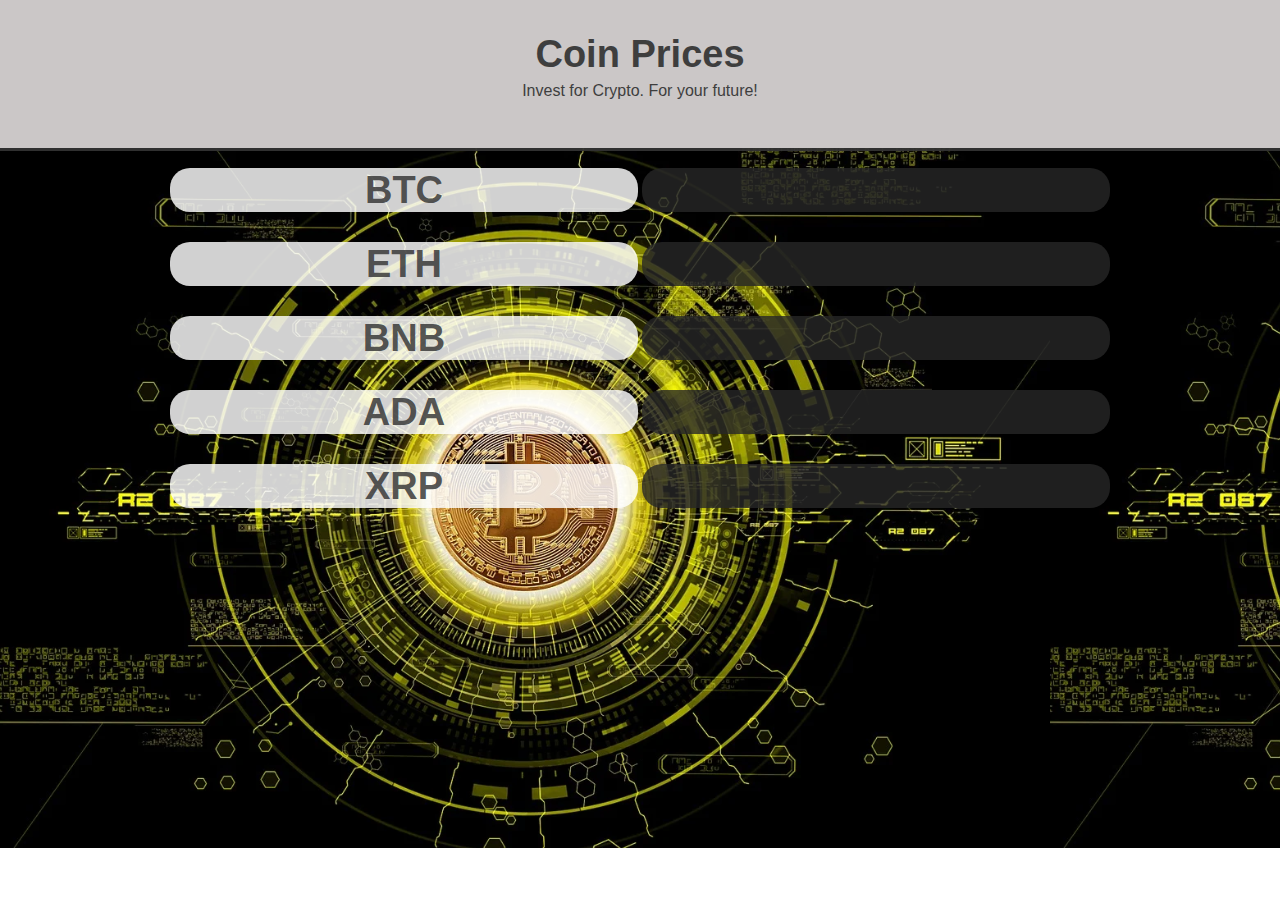
<file: index.html>
<!DOCTYPE html>
<html data-wf-page="621946bd82b12a3256ed29c8" data-wf-site="621946bd82b12a7c00ed29c7">
<head>
  <meta charset="utf-8">
  <title>Crypto Currency</title>
  <meta content="width=device-width, initial-scale=1" name="viewport">
  <meta content="Webflow" name="generator">
  <link href="css/normalize.css" rel="stylesheet" type="text/css">
  <link href="css/webflow.css" rel="stylesheet" type="text/css">
  <link href="css/crypto-prices.webflow.css" rel="stylesheet" type="text/css">
  <!-- [if lt IE 9]><script src="https://cdnjs.cloudflare.com/ajax/libs/html5shiv/3.7.3/html5shiv.min.js" type="text/javascript"></script><![endif] -->
  <script type="text/javascript">!function(o,c){var n=c.documentElement,t=" w-mod-";n.className+=t+"js",("ontouchstart"in o||o.DocumentTouch&&c instanceof DocumentTouch)&&(n.className+=t+"touch")}(window,document);</script>
  <link href="" rel="shortcut icon" type="image/x-icon">
  <!-- <link href="images/webclip.png" rel="apple-touch-icon"> -->
</head>
<body>
  <div class="section-2 wf-section">
    <div>
      <h1 class="heading">Coin Prices</h1>
    </div>
    <p class="paragraph">Invest for Crypto. For your future!</p>
  </div>
  <div class="section wf-section">
    <div class="w-container">
      <div>
        <div class="w-layout-grid grid">
          <div id=""></div>
          <div id=""></div>
          <h1 id="" class="heading-2">BTC</h1>
          <h1 id="btc" class="heading-3"></h1>
          <h1 id="" class="heading-2">ETH</h1>
          <h1 id="eth" class="heading-3"></h1>
          <h1 id="" class="heading-2">BNB</h1>
          <h1 id="bnb" class="heading-3"></h1>
          <h1 id="" class="heading-2">ADA</h1>
          <h1 id="ada" class="heading-3"></h1>
          <h1 id="" class="heading-2">XRP</h1>
          <h1 id="xrp" class="heading-3"></h1>
        </div>
      </div>
    </div>
  </div>

  <script>
    // Data from the CoinLayer API: https://coinlayer.com/
    const api_url = 'http://api.coinlayer.com/api/live?access_key=84fff761349363b49b779451dfbec77c';
    
    //fetching price of 5 cryptocurrencies
    async function getPrice(){
        const response = await fetch(api_url);
        const data = await response.json();
        const btc = data.rates.BTC
        const eth = data.rates.ETH
        const bnb = data.rates.BNB
        const ada = data.rates.ADA
        const xrp = data.rates.XRP

        document.getElementById('btc').textContent = Math.round(btc);
        document.getElementById('eth').textContent = Math.round(eth);
        document.getElementById('bnb').textContent = Math.round(bnb);
        document.getElementById('ada').textContent = ada.toFixed(3);
        document.getElementById('xrp').textContent = xrp.toFixed(3);


    }

    getPrice();

    </script>

  <script src="https://d3e54v103j8qbb.cloudfront.net/js/jquery-3.5.1.min.dc5e7f18c8.js?site=621946bd82b12a7c00ed29c7" type="text/javascript" integrity="sha256-9/aliU8dGd2tb6OSsuzixeV4y/faTqgFtohetphbbj0=" crossorigin="anonymous"></script>
  <script src="js/webflow.js" type="text/javascript"></script>
  <!-- [if lte IE 9]><script src="https://cdnjs.cloudflare.com/ajax/libs/placeholders/3.0.2/placeholders.min.js"></script><![endif] -->
</body>
</html>
</file>
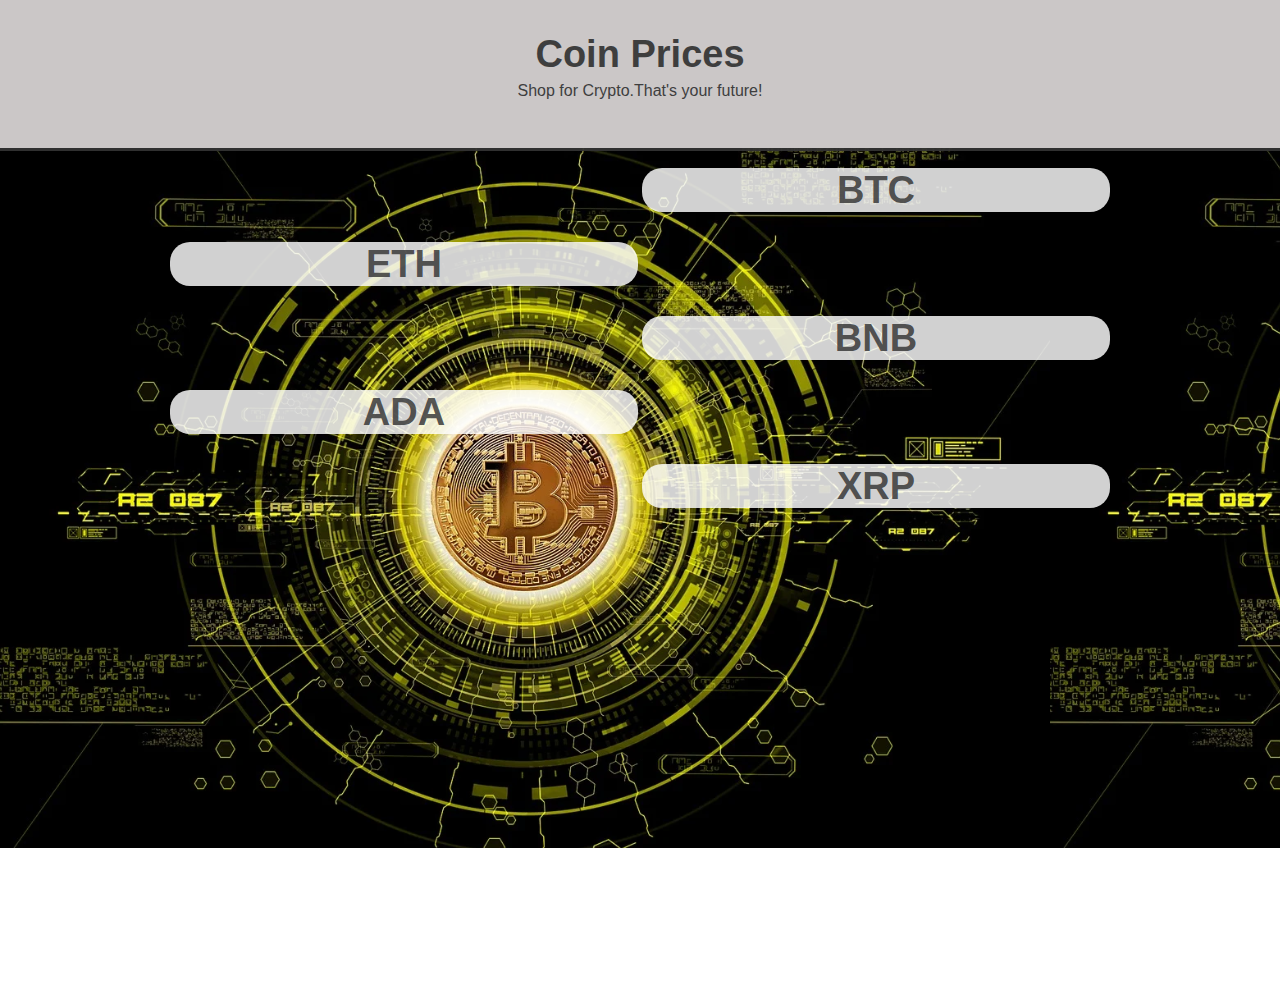
<file: main.html>
<!DOCTYPE html>
<html lang="en">
<head>
    <meta charset="UTF-8">
    <meta http-equiv="X-UA-Compatible" content="IE=edge">
    <meta name="viewport" content="width=device-width, initial-scale=1.0">
    <link href="css/normalize.css" rel="stylesheet" type="text/css">
    <link href="css/webflow.css" rel="stylesheet" type="text/css">
    <link href="css/crypto-prices.webflow.css" rel="stylesheet" type="text/css">
    <title>Crypto: Heck yeah.</title>
</head>
<body>
<!-- webflow-generated website html (+css +js) -->
<div class="section-2 wf-section">
    <div>
      <h1 class="heading">Coin Prices</h1>
    </div>
    <p class="paragraph">Shop for Crypto.That's your future!</p>
  </div>
  <div class="section wf-section">
    <div class="w-container">
      <div>
        <div class="w-layout-grid grid">
          <div id=""></div>
          <div id=""></div>
          <div id=""></div>
          <h1 id="" class="heading-2">BTC</h1>
          <div id="btc"></div>
          <div id=""></div>
          <h1 id="" class="heading-2">ETH</h1>
          <div id="eth"></div>
          <div id=""></div>
          <h1 id="" class="heading-2">BNB</h1>
          <div id="bnb"></div>
          <div id=""></div>
          <h1 id="" class="heading-2">ADA</h1>
          <div id="ada"></div>
          <div id=""></div>
          <h1 id="" class="heading-2">XRP</h1>
          <div id="xrp"></div>
          <div id=""></div>
        </div>
      </div>
    </div>
  </div>
  <script src="https://d3e54v103j8qbb.cloudfront.net/js/jquery-3.5.1.min.dc5e7f18c8.js?site=621946bd82b12a7c00ed29c7" type="text/javascript" integrity="sha256-9/aliU8dGd2tb6OSsuzixeV4y/faTqgFtohetphbbj0=" crossorigin="anonymous"></script>
  <script src="js/webflow.js" type="text/javascript"></script>
    <div>
        <canvas id="myChart"></canvas>
    </div>

    <script>

    // Data from the CoinLayer API: https://coinlayer.com/
    const api_url = 'http://api.coinlayer.com/api/live?access_key=64852950bd632c07595292a186236965';
    
    //fetching price of 5 cryptocurrencies
    async function getPrice(){
        const response = await fetch(api_url);
        const data = await response.json();
        const btc = data.rates.BTC
        const eth = data.rates.ETH
        const bnb = data.rates.BNB
        const ada = data.rates.ADA
        const xrp = data.rates.XRP

        document.getElementById('btc').textContent = btc;
        document.getElementById('eth').textContent = eth;
        document.getElementById('bnb').textContent = bnb;
        document.getElementById('ada').textContent = ada;
        document.getElementById('xrp').textContent = xrp;
    }

    getPrice();

    </script>
    <script src="js/webflow.js" type="text/javascript"></script>
    <script src="https://d3e54v103j8qbb.cloudfront.net/js/jquery-3.5.1.min.dc5e7f18c8.js?site=621946bd82b12a7c00ed29c7" type="text/javascript" integrity="sha256-9/aliU8dGd2tb6OSsuzixeV4y/faTqgFtohetphbbj0=" crossorigin="anonymous"></script>
</body>
</file>
<file: css/webflow.css>
@font-face {
  font-family: 'webflow-icons';
  src: url("[data-uri]") format('truetype');
  font-weight: normal;
  font-style: normal;
}
[class^="w-icon-"],
[class*=" w-icon-"] {
  /* use !important to prevent issues with browser extensions that change fonts */
  font-family: 'webflow-icons' !important;
  speak: none;
  font-style: normal;
  font-weight: normal;
  font-variant: normal;
  text-transform: none;
  line-height: 1;
  /* Better Font Rendering =========== */
  -webkit-font-smoothing: antialiased;
  -moz-osx-font-smoothing: grayscale;
}
.w-icon-slider-right:before {
  content: "\e600";
}
.w-icon-slider-left:before {
  content: "\e601";
}
.w-icon-nav-menu:before {
  content: "\e602";
}
.w-icon-arrow-down:before,
.w-icon-dropdown-toggle:before {
  content: "\e603";
}
.w-icon-file-upload-remove:before {
  content: "\e900";
}
.w-icon-file-upload-icon:before {
  content: "\e903";
}
* {
  -webkit-box-sizing: border-box;
  -moz-box-sizing: border-box;
  box-sizing: border-box;
}
html {
  height: 100%;
}
body {
  margin: 0;
  min-height: 100%;
  background-color: #fff;
  font-family: Arial, sans-serif;
  font-size: 14px;
  line-height: 20px;
  color: #333;
}
img {
  max-width: 100%;
  vertical-align: middle;
  display: inline-block;
}
html.w-mod-touch * {
  background-attachment: scroll !important;
}
.w-block {
  display: block;
}
.w-inline-block {
  max-width: 100%;
  display: inline-block;
}
.w-clearfix:before,
.w-clearfix:after {
  content: " ";
  display: table;
  grid-column-start: 1;
  grid-row-start: 1;
  grid-column-end: 2;
  grid-row-end: 2;
}
.w-clearfix:after {
  clear: both;
}
.w-hidden {
  display: none;
}
.w-button {
  display: inline-block;
  padding: 9px 15px;
  background-color: #3898EC;
  color: white;
  border: 0;
  line-height: inherit;
  text-decoration: none;
  cursor: pointer;
  border-radius: 0;
}
input.w-button {
  -webkit-appearance: button;
}
html[data-w-dynpage] [data-w-cloak] {
  color: transparent !important;
}
.w-webflow-badge,
.w-webflow-badge * {
  position: static;
  left: auto;
  top: auto;
  right: auto;
  bottom: auto;
  z-index: auto;
  display: block;
  visibility: visible;
  overflow: visible;
  overflow-x: visible;
  overflow-y: visible;
  box-sizing: border-box;
  width: auto;
  height: auto;
  max-height: none;
  max-width: none;
  min-height: 0;
  min-width: 0;
  margin: 0;
  padding: 0;
  float: none;
  clear: none;
  border: 0 none transparent;
  border-radius: 0;
  background: none;
  background-image: none;
  background-position: 0% 0%;
  background-size: auto auto;
  background-repeat: repeat;
  background-origin: padding-box;
  background-clip: border-box;
  background-attachment: scroll;
  background-color: transparent;
  box-shadow: none;
  opacity: 1.0;
  transform: none;
  transition: none;
  direction: ltr;
  font-family: inherit;
  font-weight: inherit;
  color: inherit;
  font-size: inherit;
  line-height: inherit;
  font-style: inherit;
  font-variant: inherit;
  text-align: inherit;
  letter-spacing: inherit;
  text-decoration: inherit;
  text-indent: 0;
  text-transform: inherit;
  list-style-type: disc;
  text-shadow: none;
  font-smoothing: auto;
  vertical-align: baseline;
  cursor: inherit;
  white-space: inherit;
  word-break: normal;
  word-spacing: normal;
  word-wrap: normal;
}
.w-webflow-badge {
  position: fixed !important;
  display: inline-block !important;
  visibility: visible !important;
  opacity: 1 !important;
  z-index: 2147483647 !important;
  top: auto !important;
  right: 12px !important;
  bottom: 12px !important;
  left: auto !important;
  color: #AAADB0 !important;
  background-color: #fff !important;
  border-radius: 3px !important;
  padding: 6px 8px 6px 6px !important;
  font-size: 12px !important;
  opacity: 1.0 !important;
  line-height: 14px !important;
  text-decoration: none !important;
  transform: none !important;
  margin: 0 !important;
  width: auto !important;
  height: auto !important;
  overflow: visible !important;
  white-space: nowrap;
  box-shadow: 0 0 0 1px rgba(0, 0, 0, 0.1), 0px 1px 3px rgba(0, 0, 0, 0.1);
  cursor: pointer;
}
.w-webflow-badge > img {
  display: inline-block !important;
  visibility: visible !important;
  opacity: 1 !important;
  vertical-align: middle !important;
}
h1,
h2,
h3,
h4,
h5,
h6 {
  font-weight: bold;
  margin-bottom: 10px;
}
h1 {
  font-size: 38px;
  line-height: 44px;
  margin-top: 20px;
}
h2 {
  font-size: 32px;
  line-height: 36px;
  margin-top: 20px;
}
h3 {
  font-size: 24px;
  line-height: 30px;
  margin-top: 20px;
}
h4 {
  font-size: 18px;
  line-height: 24px;
  margin-top: 10px;
}
h5 {
  font-size: 14px;
  line-height: 20px;
  margin-top: 10px;
}
h6 {
  font-size: 12px;
  line-height: 18px;
  margin-top: 10px;
}
p {
  margin-top: 0;
  margin-bottom: 10px;
}
blockquote {
  margin: 0 0 10px 0;
  padding: 10px 20px;
  border-left: 5px solid #E2E2E2;
  font-size: 18px;
  line-height: 22px;
}
figure {
  margin: 0;
  margin-bottom: 10px;
}
figcaption {
  margin-top: 5px;
  text-align: center;
}
ul,
ol {
  margin-top: 0px;
  margin-bottom: 10px;
  padding-left: 40px;
}
.w-list-unstyled {
  padding-left: 0;
  list-style: none;
}
.w-embed:before,
.w-embed:after {
  content: " ";
  display: table;
  grid-column-start: 1;
  grid-row-start: 1;
  grid-column-end: 2;
  grid-row-end: 2;
}
.w-embed:after {
  clear: both;
}
.w-video {
  width: 100%;
  position: relative;
  padding: 0;
}
.w-video iframe,
.w-video object,
.w-video embed {
  position: absolute;
  top: 0;
  left: 0;
  width: 100%;
  height: 100%;
  border: none;
}
fieldset {
  padding: 0;
  margin: 0;
  border: 0;
}
button,
html input[type='button'],
input[type='reset'] {
  border: 0;
  cursor: pointer;
  -webkit-appearance: button;
}
.w-form {
  margin: 0 0 15px;
}
.w-form-done {
  display: none;
  padding: 20px;
  text-align: center;
  background-color: #dddddd;
}
.w-form-fail {
  display: none;
  margin-top: 10px;
  padding: 10px;
  background-color: #ffdede;
}
label {
  display: block;
  margin-bottom: 5px;
  font-weight: bold;
}
.w-input,
.w-select {
  display: block;
  width: 100%;
  height: 38px;
  padding: 8px 12px;
  margin-bottom: 10px;
  font-size: 14px;
  line-height: 1.428571429;
  color: #333333;
  vertical-align: middle;
  background-color: #ffffff;
  border: 1px solid #cccccc;
}
.w-input:-moz-placeholder,
.w-select:-moz-placeholder {
  color: #999;
}
.w-input::-moz-placeholder,
.w-select::-moz-placeholder {
  color: #999;
  opacity: 1;
}
.w-input:-ms-input-placeholder,
.w-select:-ms-input-placeholder {
  color: #999;
}
.w-input::-webkit-input-placeholder,
.w-select::-webkit-input-placeholder {
  color: #999;
}
.w-input:focus,
.w-select:focus {
  border-color: #3898EC;
  outline: 0;
}
.w-input[disabled],
.w-select[disabled],
.w-input[readonly],
.w-select[readonly],
fieldset[disabled] .w-input,
fieldset[disabled] .w-select {
  cursor: not-allowed;
  background-color: #eeeeee;
}
textarea.w-input,
textarea.w-select {
  height: auto;
}
.w-select {
  background-color: #f3f3f3;
}
.w-select[multiple] {
  height: auto;
}
.w-form-label {
  display: inline-block;
  cursor: pointer;
  font-weight: normal;
  margin-bottom: 0px;
}
.w-radio {
  display: block;
  margin-bottom: 5px;
  padding-left: 20px;
}
.w-radio:before,
.w-radio:after {
  content: " ";
  display: table;
  grid-column-start: 1;
  grid-row-start: 1;
  grid-column-end: 2;
  grid-row-end: 2;
}
.w-radio:after {
  clear: both;
}
.w-radio-input {
  margin: 4px 0 0;
  margin-top: 1px \9;
  line-height: normal;
  float: left;
  margin-left: -20px;
}
.w-radio-input {
  margin-top: 3px;
}
.w-file-upload {
  display: block;
  margin-bottom: 10px;
}
.w-file-upload-input {
  width: 0.1px;
  height: 0.1px;
  opacity: 0;
  overflow: hidden;
  position: absolute;
  z-index: -100;
}
.w-file-upload-default,
.w-file-upload-uploading,
.w-file-upload-success {
  display: inline-block;
  color: #333333;
}
.w-file-upload-error {
  display: block;
  margin-top: 10px;
}
.w-file-upload-default.w-hidden,
.w-file-upload-uploading.w-hidden,
.w-file-upload-error.w-hidden,
.w-file-upload-success.w-hidden {
  display: none;
}
.w-file-upload-uploading-btn {
  display: flex;
  font-size: 14px;
  font-weight: normal;
  cursor: pointer;
  margin: 0;
  padding: 8px 12px;
  border: 1px solid #cccccc;
  background-color: #fafafa;
}
.w-file-upload-file {
  display: flex;
  flex-grow: 1;
  justify-content: space-between;
  margin: 0;
  padding: 8px 9px 8px 11px;
  border: 1px solid #cccccc;
  background-color: #fafafa;
}
.w-file-upload-file-name {
  font-size: 14px;
  font-weight: normal;
  display: block;
}
.w-file-remove-link {
  margin-top: 3px;
  margin-left: 10px;
  width: auto;
  height: auto;
  padding: 3px;
  display: block;
  cursor: pointer;
}
.w-icon-file-upload-remove {
  margin: auto;
  font-size: 10px;
}
.w-file-upload-error-msg {
  display: inline-block;
  color: #ea384c;
  padding: 2px 0;
}
.w-file-upload-info {
  display: inline-block;
  line-height: 38px;
  padding: 0 12px;
}
.w-file-upload-label {
  display: inline-block;
  font-size: 14px;
  font-weight: normal;
  cursor: pointer;
  margin: 0;
  padding: 8px 12px;
  border: 1px solid #cccccc;
  background-color: #fafafa;
}
.w-icon-file-upload-icon,
.w-icon-file-upload-uploading {
  display: inline-block;
  margin-right: 8px;
  width: 20px;
}
.w-icon-file-upload-uploading {
  height: 20px;
}
.w-container {
  margin-left: auto;
  margin-right: auto;
  max-width: 940px;
}
.w-container:before,
.w-container:after {
  content: " ";
  display: table;
  grid-column-start: 1;
  grid-row-start: 1;
  grid-column-end: 2;
  grid-row-end: 2;
}
.w-container:after {
  clear: both;
}
.w-container .w-row {
  margin-left: -10px;
  margin-right: -10px;
}
.w-row:before,
.w-row:after {
  content: " ";
  display: table;
  grid-column-start: 1;
  grid-row-start: 1;
  grid-column-end: 2;
  grid-row-end: 2;
}
.w-row:after {
  clear: both;
}
.w-row .w-row {
  margin-left: 0;
  margin-right: 0;
}
.w-col {
  position: relative;
  float: left;
  width: 100%;
  min-height: 1px;
  padding-left: 10px;
  padding-right: 10px;
}
.w-col .w-col {
  padding-left: 0;
  padding-right: 0;
}
.w-col-1 {
  width: 8.33333333%;
}
.w-col-2 {
  width: 16.66666667%;
}
.w-col-3 {
  width: 25%;
}
.w-col-4 {
  width: 33.33333333%;
}
.w-col-5 {
  width: 41.66666667%;
}
.w-col-6 {
  width: 50%;
}
.w-col-7 {
  width: 58.33333333%;
}
.w-col-8 {
  width: 66.66666667%;
}
.w-col-9 {
  width: 75%;
}
.w-col-10 {
  width: 83.33333333%;
}
.w-col-11 {
  width: 91.66666667%;
}
.w-col-12 {
  width: 100%;
}
.w-hidden-main {
  display: none !important;
}
@media screen and (max-width: 991px) {
  .w-container {
    max-width: 728px;
  }
  .w-hidden-main {
    display: inherit !important;
  }
  .w-hidden-medium {
    display: none !important;
  }
  .w-col-medium-1 {
    width: 8.33333333%;
  }
  .w-col-medium-2 {
    width: 16.66666667%;
  }
  .w-col-medium-3 {
    width: 25%;
  }
  .w-col-medium-4 {
    width: 33.33333333%;
  }
  .w-col-medium-5 {
    width: 41.66666667%;
  }
  .w-col-medium-6 {
    width: 50%;
  }
  .w-col-medium-7 {
    width: 58.33333333%;
  }
  .w-col-medium-8 {
    width: 66.66666667%;
  }
  .w-col-medium-9 {
    width: 75%;
  }
  .w-col-medium-10 {
    width: 83.33333333%;
  }
  .w-col-medium-11 {
    width: 91.66666667%;
  }
  .w-col-medium-12 {
    width: 100%;
  }
  .w-col-stack {
    width: 100%;
    left: auto;
    right: auto;
  }
}
@media screen and (max-width: 767px) {
  .w-hidden-main {
    display: inherit !important;
  }
  .w-hidden-medium {
    display: inherit !important;
  }
  .w-hidden-small {
    display: none !important;
  }
  .w-row,
  .w-container .w-row {
    margin-left: 0;
    margin-right: 0;
  }
  .w-col {
    width: 100%;
    left: auto;
    right: auto;
  }
  .w-col-small-1 {
    width: 8.33333333%;
  }
  .w-col-small-2 {
    width: 16.66666667%;
  }
  .w-col-small-3 {
    width: 25%;
  }
  .w-col-small-4 {
    width: 33.33333333%;
  }
  .w-col-small-5 {
    width: 41.66666667%;
  }
  .w-col-small-6 {
    width: 50%;
  }
  .w-col-small-7 {
    width: 58.33333333%;
  }
  .w-col-small-8 {
    width: 66.66666667%;
  }
  .w-col-small-9 {
    width: 75%;
  }
  .w-col-small-10 {
    width: 83.33333333%;
  }
  .w-col-small-11 {
    width: 91.66666667%;
  }
  .w-col-small-12 {
    width: 100%;
  }
}
@media screen and (max-width: 479px) {
  .w-container {
    max-width: none;
  }
  .w-hidden-main {
    display: inherit !important;
  }
  .w-hidden-medium {
    display: inherit !important;
  }
  .w-hidden-small {
    display: inherit !important;
  }
  .w-hidden-tiny {
    display: none !important;
  }
  .w-col {
    width: 100%;
  }
  .w-col-tiny-1 {
    width: 8.33333333%;
  }
  .w-col-tiny-2 {
    width: 16.66666667%;
  }
  .w-col-tiny-3 {
    width: 25%;
  }
  .w-col-tiny-4 {
    width: 33.33333333%;
  }
  .w-col-tiny-5 {
    width: 41.66666667%;
  }
  .w-col-tiny-6 {
    width: 50%;
  }
  .w-col-tiny-7 {
    width: 58.33333333%;
  }
  .w-col-tiny-8 {
    width: 66.66666667%;
  }
  .w-col-tiny-9 {
    width: 75%;
  }
  .w-col-tiny-10 {
    width: 83.33333333%;
  }
  .w-col-tiny-11 {
    width: 91.66666667%;
  }
  .w-col-tiny-12 {
    width: 100%;
  }
}
.w-widget {
  position: relative;
}
.w-widget-map {
  width: 100%;
  height: 400px;
}
.w-widget-map label {
  width: auto;
  display: inline;
}
.w-widget-map img {
  max-width: inherit;
}
.w-widget-map .gm-style-iw {
  text-align: center;
}
.w-widget-map .gm-style-iw > button {
  display: none !important;
}
.w-widget-twitter {
  overflow: hidden;
}
.w-widget-twitter-count-shim {
  display: inline-block;
  vertical-align: top;
  position: relative;
  width: 28px;
  height: 20px;
  text-align: center;
  background: white;
  border: #758696 solid 1px;
  border-radius: 3px;
}
.w-widget-twitter-count-shim * {
  pointer-events: none;
  -webkit-user-select: none;
  -moz-user-select: none;
  -ms-user-select: none;
  user-select: none;
}
.w-widget-twitter-count-shim .w-widget-twitter-count-inner {
  position: relative;
  font-size: 15px;
  line-height: 12px;
  text-align: center;
  color: #999;
  font-family: serif;
}
.w-widget-twitter-count-shim .w-widget-twitter-count-clear {
  position: relative;
  display: block;
}
.w-widget-twitter-count-shim.w--large {
  width: 36px;
  height: 28px;
}
.w-widget-twitter-count-shim.w--large .w-widget-twitter-count-inner {
  font-size: 18px;
  line-height: 18px;
}
.w-widget-twitter-count-shim:not(.w--vertical) {
  margin-left: 5px;
  margin-right: 8px;
}
.w-widget-twitter-count-shim:not(.w--vertical).w--large {
  margin-left: 6px;
}
.w-widget-twitter-count-shim:not(.w--vertical):before,
.w-widget-twitter-count-shim:not(.w--vertical):after {
  top: 50%;
  left: 0;
  border: solid transparent;
  content: " ";
  height: 0;
  width: 0;
  position: absolute;
  pointer-events: none;
}
.w-widget-twitter-count-shim:not(.w--vertical):before {
  border-color: rgba(117, 134, 150, 0);
  border-right-color: #5d6c7b;
  border-width: 4px;
  margin-left: -9px;
  margin-top: -4px;
}
.w-widget-twitter-count-shim:not(.w--vertical).w--large:before {
  border-width: 5px;
  margin-left: -10px;
  margin-top: -5px;
}
.w-widget-twitter-count-shim:not(.w--vertical):after {
  border-color: rgba(255, 255, 255, 0);
  border-right-color: white;
  border-width: 4px;
  margin-left: -8px;
  margin-top: -4px;
}
.w-widget-twitter-count-shim:not(.w--vertical).w--large:after {
  border-width: 5px;
  margin-left: -9px;
  margin-top: -5px;
}
.w-widget-twitter-count-shim.w--vertical {
  width: 61px;
  height: 33px;
  margin-bottom: 8px;
}
.w-widget-twitter-count-shim.w--vertical:before,
.w-widget-twitter-count-shim.w--vertical:after {
  top: 100%;
  left: 50%;
  border: solid transparent;
  content: " ";
  height: 0;
  width: 0;
  position: absolute;
  pointer-events: none;
}
.w-widget-twitter-count-shim.w--vertical:before {
  border-color: rgba(117, 134, 150, 0);
  border-top-color: #5d6c7b;
  border-width: 5px;
  margin-left: -5px;
}
.w-widget-twitter-count-shim.w--vertical:after {
  border-color: rgba(255, 255, 255, 0);
  border-top-color: white;
  border-width: 4px;
  margin-left: -4px;
}
.w-widget-twitter-count-shim.w--vertical .w-widget-twitter-count-inner {
  font-size: 18px;
  line-height: 22px;
}
.w-widget-twitter-count-shim.w--vertical.w--large {
  width: 76px;
}
.w-background-video {
  position: relative;
  overflow: hidden;
  height: 500px;
  color: white;
}
.w-background-video > video {
  background-size: cover;
  background-position: 50% 50%;
  position: absolute;
  margin: auto;
  width: 100%;
  height: 100%;
  right: -100%;
  bottom: -100%;
  top: -100%;
  left: -100%;
  object-fit: cover;
  z-index: -100;
}
.w-background-video > video::-webkit-media-controls-start-playback-button {
  display: none !important;
  -webkit-appearance: none;
}
.w-slider {
  position: relative;
  height: 300px;
  text-align: center;
  background: #dddddd;
  clear: both;
  -webkit-tap-highlight-color: rgba(0, 0, 0, 0);
  tap-highlight-color: rgba(0, 0, 0, 0);
}
.w-slider-mask {
  position: relative;
  display: block;
  overflow: hidden;
  z-index: 1;
  left: 0;
  right: 0;
  height: 100%;
  white-space: nowrap;
}
.w-slide {
  position: relative;
  display: inline-block;
  vertical-align: top;
  width: 100%;
  height: 100%;
  white-space: normal;
  text-align: left;
}
.w-slider-nav {
  position: absolute;
  z-index: 2;
  top: auto;
  right: 0;
  bottom: 0;
  left: 0;
  margin: auto;
  padding-top: 10px;
  height: 40px;
  text-align: center;
  -webkit-tap-highlight-color: rgba(0, 0, 0, 0);
  tap-highlight-color: rgba(0, 0, 0, 0);
}
.w-slider-nav.w-round > div {
  border-radius: 100%;
}
.w-slider-nav.w-num > div {
  width: auto;
  height: auto;
  padding: 0.2em 0.5em;
  font-size: inherit;
  line-height: inherit;
}
.w-slider-nav.w-shadow > div {
  box-shadow: 0 0 3px rgba(51, 51, 51, 0.4);
}
.w-slider-nav-invert {
  color: #fff;
}
.w-slider-nav-invert > div {
  background-color: rgba(34, 34, 34, 0.4);
}
.w-slider-nav-invert > div.w-active {
  background-color: #222;
}
.w-slider-dot {
  position: relative;
  display: inline-block;
  width: 1em;
  height: 1em;
  background-color: rgba(255, 255, 255, 0.4);
  cursor: pointer;
  margin: 0 3px 0.5em;
  transition: background-color 100ms, color 100ms;
}
.w-slider-dot.w-active {
  background-color: #fff;
}
.w-slider-dot:focus {
  outline: none;
  box-shadow: 0px 0px 0px 2px #fff;
}
.w-slider-dot:focus.w-active {
  box-shadow: none;
}
.w-slider-arrow-left,
.w-slider-arrow-right {
  position: absolute;
  width: 80px;
  top: 0;
  right: 0;
  bottom: 0;
  left: 0;
  margin: auto;
  cursor: pointer;
  overflow: hidden;
  color: white;
  font-size: 40px;
  -webkit-tap-highlight-color: rgba(0, 0, 0, 0);
  tap-highlight-color: rgba(0, 0, 0, 0);
  -webkit-user-select: none;
  -moz-user-select: none;
  -ms-user-select: none;
  user-select: none;
}
.w-slider-arrow-left [class^='w-icon-'],
.w-slider-arrow-right [class^='w-icon-'],
.w-slider-arrow-left [class*=' w-icon-'],
.w-slider-arrow-right [class*=' w-icon-'] {
  position: absolute;
}
.w-slider-arrow-left:focus,
.w-slider-arrow-right:focus {
  outline: 0;
}
.w-slider-arrow-left {
  z-index: 3;
  right: auto;
}
.w-slider-arrow-right {
  z-index: 4;
  left: auto;
}
.w-icon-slider-left,
.w-icon-slider-right {
  top: 0;
  right: 0;
  bottom: 0;
  left: 0;
  margin: auto;
  width: 1em;
  height: 1em;
}
.w-slider-aria-label {
  border: 0;
  clip: rect(0 0 0 0);
  height: 1px;
  margin: -1px;
  overflow: hidden;
  padding: 0;
  position: absolute;
  width: 1px;
}
.w-slider-force-show {
  display: block !important;
}
.w-dropdown {
  display: inline-block;
  position: relative;
  text-align: left;
  margin-left: auto;
  margin-right: auto;
  z-index: 900;
}
.w-dropdown-btn,
.w-dropdown-toggle,
.w-dropdown-link {
  position: relative;
  vertical-align: top;
  text-decoration: none;
  color: #222222;
  padding: 20px;
  text-align: left;
  margin-left: auto;
  margin-right: auto;
  white-space: nowrap;
}
.w-dropdown-toggle {
  -webkit-user-select: none;
  -moz-user-select: none;
  -ms-user-select: none;
  user-select: none;
  display: inline-block;
  cursor: pointer;
  padding-right: 40px;
}
.w-dropdown-toggle:focus {
  outline: 0;
}
.w-icon-dropdown-toggle {
  position: absolute;
  top: 0;
  right: 0;
  bottom: 0;
  margin: auto;
  margin-right: 20px;
  width: 1em;
  height: 1em;
}
.w-dropdown-list {
  position: absolute;
  background: #dddddd;
  display: none;
  min-width: 100%;
}
.w-dropdown-list.w--open {
  display: block;
}
.w-dropdown-link {
  padding: 10px 20px;
  display: block;
  color: #222222;
}
.w-dropdown-link.w--current {
  color: #0082f3;
}
.w-dropdown-link:focus {
  outline: 0;
}
@media screen and (max-width: 767px) {
  .w-nav-brand {
    padding-left: 10px;
  }
}
/**
 * ## Note
 * Safari (on both iOS and OS X) does not handle viewport units (vh, vw) well.
 * For example percentage units do not work on descendants of elements that
 * have any dimensions expressed in viewport units. It also doesn’t handle them at
 * all in `calc()`.
 */
/**
 * Wrapper around all lightbox elements
 *
 * 1. Since the lightbox can receive focus, IE also gives it an outline.
 * 2. Fixes flickering on Chrome when a transition is in progress
 *    underneath the lightbox.
 */
.w-lightbox-backdrop {
  color: #000;
  cursor: auto;
  font-family: serif;
  font-size: medium;
  font-style: normal;
  font-variant: normal;
  font-weight: normal;
  letter-spacing: normal;
  line-height: normal;
  list-style: disc;
  text-align: start;
  text-indent: 0;
  text-shadow: none;
  text-transform: none;
  visibility: visible;
  white-space: normal;
  word-break: normal;
  word-spacing: normal;
  word-wrap: normal;
  position: fixed;
  top: 0;
  right: 0;
  bottom: 0;
  left: 0;
  color: #fff;
  font-family: "Helvetica Neue", Helvetica, Ubuntu, "Segoe UI", Verdana, sans-serif;
  font-size: 17px;
  line-height: 1.2;
  font-weight: 300;
  text-align: center;
  background: rgba(0, 0, 0, 0.9);
  z-index: 2000;
  outline: 0;
  /* 1 */
  opacity: 0;
  -webkit-user-select: none;
  -moz-user-select: none;
  -ms-user-select: none;
  -webkit-tap-highlight-color: transparent;
  -webkit-transform: translate(0, 0);
  /* 2 */
}
/**
 * Neat trick to bind the rubberband effect to our canvas instead of the whole
 * document on iOS. It also prevents a bug that causes the document underneath to scroll.
 */
.w-lightbox-backdrop,
.w-lightbox-container {
  height: 100%;
  overflow: auto;
  -webkit-overflow-scrolling: touch;
}
.w-lightbox-content {
  position: relative;
  height: 100vh;
  overflow: hidden;
}
.w-lightbox-view {
  position: absolute;
  width: 100vw;
  height: 100vh;
  opacity: 0;
}
.w-lightbox-view:before {
  content: "";
  height: 100vh;
}
/* .w-lightbox-content */
.w-lightbox-group,
.w-lightbox-group .w-lightbox-view,
.w-lightbox-group .w-lightbox-view:before {
  height: 86vh;
}
.w-lightbox-frame,
.w-lightbox-view:before {
  display: inline-block;
  vertical-align: middle;
}
/*
 * 1. Remove default margin set by user-agent on the <figure> element.
 */
.w-lightbox-figure {
  position: relative;
  margin: 0;
  /* 1 */
}
.w-lightbox-group .w-lightbox-figure {
  cursor: pointer;
}
/**
 * IE adds image dimensions as width and height attributes on the IMG tag,
 * but we need both width and height to be set to auto to enable scaling.
 */
.w-lightbox-img {
  width: auto;
  height: auto;
  max-width: none;
}
/**
 * 1. Reset if style is set by user on "All Images"
 */
.w-lightbox-image {
  display: block;
  float: none;
  /* 1 */
  max-width: 100vw;
  max-height: 100vh;
}
.w-lightbox-group .w-lightbox-image {
  max-height: 86vh;
}
.w-lightbox-caption {
  position: absolute;
  right: 0;
  bottom: 0;
  left: 0;
  padding: .5em 1em;
  background: rgba(0, 0, 0, 0.4);
  text-align: left;
  text-overflow: ellipsis;
  white-space: nowrap;
  overflow: hidden;
}
.w-lightbox-embed {
  position: absolute;
  top: 0;
  right: 0;
  bottom: 0;
  left: 0;
  width: 100%;
  height: 100%;
}
.w-lightbox-control {
  position: absolute;
  top: 0;
  width: 4em;
  background-size: 24px;
  background-repeat: no-repeat;
  background-position: center;
  cursor: pointer;
  -webkit-transition: all .3s;
  transition: all .3s;
}
.w-lightbox-left {
  display: none;
  bottom: 0;
  left: 0;
  /* <svg xmlns="http://www.w3.org/2000/svg" viewBox="-20 0 24 40" width="24" height="40"><g transform="rotate(45)"><path d="m0 0h5v23h23v5h-28z" opacity=".4"/><path d="m1 1h3v23h23v3h-26z" fill="#fff"/></g></svg> */
  background-image: url("[data-uri]");
}
.w-lightbox-right {
  display: none;
  right: 0;
  bottom: 0;
  /* <svg xmlns="http://www.w3.org/2000/svg" viewBox="-4 0 24 40" width="24" height="40"><g transform="rotate(45)"><path d="m0-0h28v28h-5v-23h-23z" opacity=".4"/><path d="m1 1h26v26h-3v-23h-23z" fill="#fff"/></g></svg> */
  background-image: url("[data-uri]");
}
/*
 * Without specifying the with and height inside the SVG, all versions of IE render the icon too small.
 * The bug does not seem to manifest itself if the elements are tall enough such as the above arrows.
 * (http://stackoverflow.com/questions/16092114/background-size-differs-in-internet-explorer)
 */
.w-lightbox-close {
  right: 0;
  height: 2.6em;
  /* <svg xmlns="http://www.w3.org/2000/svg" viewBox="-4 0 18 17" width="18" height="17"><g transform="rotate(45)"><path d="m0 0h7v-7h5v7h7v5h-7v7h-5v-7h-7z" opacity=".4"/><path d="m1 1h7v-7h3v7h7v3h-7v7h-3v-7h-7z" fill="#fff"/></g></svg> */
  background-image: url("[data-uri]");
  background-size: 18px;
}
/**
 * 1. All IE versions add extra space at the bottom without this.
 */
.w-lightbox-strip {
  position: absolute;
  bottom: 0;
  left: 0;
  right: 0;
  padding: 0 1vh;
  line-height: 0;
  /* 1 */
  white-space: nowrap;
  overflow-x: auto;
  overflow-y: hidden;
}
/*
 * 1. We use content-box to avoid having to do `width: calc(10vh + 2vw)`
 *    which doesn’t work in Safari anyway.
 * 2. Chrome renders images pixelated when switching to GPU. Making sure
 *    the parent is also rendered on the GPU (by setting translate3d for
 *    example) fixes this behavior.
 */
.w-lightbox-item {
  display: inline-block;
  width: 10vh;
  padding: 2vh 1vh;
  box-sizing: content-box;
  /* 1 */
  cursor: pointer;
  -webkit-transform: translate3d(0, 0, 0);
  /* 2 */
}
.w-lightbox-active {
  opacity: .3;
}
.w-lightbox-thumbnail {
  position: relative;
  height: 10vh;
  background: #222;
  overflow: hidden;
}
.w-lightbox-thumbnail-image {
  position: absolute;
  top: 0;
  left: 0;
}
.w-lightbox-thumbnail .w-lightbox-tall {
  top: 50%;
  width: 100%;
  -webkit-transform: translate(0, -50%);
  -ms-transform: translate(0, -50%);
  transform: translate(0, -50%);
}
.w-lightbox-thumbnail .w-lightbox-wide {
  left: 50%;
  height: 100%;
  -webkit-transform: translate(-50%, 0);
  -ms-transform: translate(-50%, 0);
  transform: translate(-50%, 0);
}
/*
 * Spinner
 *
 * Absolute pixel values are used to avoid rounding errors that would cause
 * the white spinning element to be misaligned with the track.
 */
.w-lightbox-spinner {
  position: absolute;
  top: 50%;
  left: 50%;
  box-sizing: border-box;
  width: 40px;
  height: 40px;
  margin-top: -20px;
  margin-left: -20px;
  border: 5px solid rgba(0, 0, 0, 0.4);
  border-radius: 50%;
  -webkit-animation: spin .8s infinite linear;
  animation: spin .8s infinite linear;
}
.w-lightbox-spinner:after {
  content: "";
  position: absolute;
  top: -4px;
  right: -4px;
  bottom: -4px;
  left: -4px;
  border: 3px solid transparent;
  border-bottom-color: #fff;
  border-radius: 50%;
}
/*
 * Utility classes
 */
.w-lightbox-hide {
  display: none;
}
.w-lightbox-noscroll {
  overflow: hidden;
}
@media (min-width: 768px) {
  .w-lightbox-content {
    height: 96vh;
    margin-top: 2vh;
  }
  .w-lightbox-view,
  .w-lightbox-view:before {
    height: 96vh;
  }
  /* .w-lightbox-content */
  .w-lightbox-group,
  .w-lightbox-group .w-lightbox-view,
  .w-lightbox-group .w-lightbox-view:before {
    height: 84vh;
  }
  .w-lightbox-image {
    max-width: 96vw;
    max-height: 96vh;
  }
  .w-lightbox-group .w-lightbox-image {
    max-width: 82.3vw;
    max-height: 84vh;
  }
  .w-lightbox-left,
  .w-lightbox-right {
    display: block;
    opacity: .5;
  }
  .w-lightbox-close {
    opacity: .8;
  }
  .w-lightbox-control:hover {
    opacity: 1;
  }
}
.w-lightbox-inactive,
.w-lightbox-inactive:hover {
  opacity: 0;
}
.w-richtext:before,
.w-richtext:after {
  content: " ";
  display: table;
  grid-column-start: 1;
  grid-row-start: 1;
  grid-column-end: 2;
  grid-row-end: 2;
}
.w-richtext:after {
  clear: both;
}
.w-richtext[contenteditable="true"]:before,
.w-richtext[contenteditable="true"]:after {
  white-space: initial;
}
.w-richtext ol,
.w-richtext ul {
  overflow: hidden;
}
.w-richtext .w-richtext-figure-selected.w-richtext-figure-type-video div:after,
.w-richtext .w-richtext-figure-selected[data-rt-type="video"] div:after {
  outline: 2px solid #2895f7;
}
.w-richtext .w-richtext-figure-selected.w-richtext-figure-type-image div,
.w-richtext .w-richtext-figure-selected[data-rt-type="image"] div {
  outline: 2px solid #2895f7;
}
.w-richtext figure.w-richtext-figure-type-video > div:after,
.w-richtext figure[data-rt-type="video"] > div:after {
  content: '';
  position: absolute;
  display: none;
  left: 0;
  top: 0;
  right: 0;
  bottom: 0;
}
.w-richtext figure {
  position: relative;
  max-width: 60%;
}
.w-richtext figure > div:before {
  cursor: default!important;
}
.w-richtext figure img {
  width: 100%;
}
.w-richtext figure figcaption.w-richtext-figcaption-placeholder {
  opacity: 0.6;
}
.w-richtext figure div {
  /* fix incorrectly sized selection border in the data manager */
  font-size: 0px;
  color: transparent;
}
.w-richtext figure.w-richtext-figure-type-image,
.w-richtext figure[data-rt-type="image"] {
  display: table;
}
.w-richtext figure.w-richtext-figure-type-image > div,
.w-richtext figure[data-rt-type="image"] > div {
  display: inline-block;
}
.w-richtext figure.w-richtext-figure-type-image > figcaption,
.w-richtext figure[data-rt-type="image"] > figcaption {
  display: table-caption;
  caption-side: bottom;
}
.w-richtext figure.w-richtext-figure-type-video,
.w-richtext figure[data-rt-type="video"] {
  width: 60%;
  height: 0;
}
.w-richtext figure.w-richtext-figure-type-video iframe,
.w-richtext figure[data-rt-type="video"] iframe {
  position: absolute;
  top: 0;
  left: 0;
  width: 100%;
  height: 100%;
}
.w-richtext figure.w-richtext-figure-type-video > div,
.w-richtext figure[data-rt-type="video"] > div {
  width: 100%;
}
.w-richtext figure.w-richtext-align-center {
  margin-right: auto;
  margin-left: auto;
  clear: both;
}
.w-richtext figure.w-richtext-align-center.w-richtext-figure-type-image > div,
.w-richtext figure.w-richtext-align-center[data-rt-type="image"] > div {
  max-width: 100%;
}
.w-richtext figure.w-richtext-align-normal {
  clear: both;
}
.w-richtext figure.w-richtext-align-fullwidth {
  width: 100%;
  max-width: 100%;
  text-align: center;
  clear: both;
  display: block;
  margin-right: auto;
  margin-left: auto;
}
.w-richtext figure.w-richtext-align-fullwidth > div {
  display: inline-block;
  /* padding-bottom is used for aspect ratios in video figures
      we want the div to inherit that so hover/selection borders in the designer-canvas
      fit right*/
  padding-bottom: inherit;
}
.w-richtext figure.w-richtext-align-fullwidth > figcaption {
  display: block;
}
.w-richtext figure.w-richtext-align-floatleft {
  float: left;
  margin-right: 15px;
  clear: none;
}
.w-richtext figure.w-richtext-align-floatright {
  float: right;
  margin-left: 15px;
  clear: none;
}
.w-nav {
  position: relative;
  background: #dddddd;
  z-index: 1000;
}
.w-nav:before,
.w-nav:after {
  content: " ";
  display: table;
  grid-column-start: 1;
  grid-row-start: 1;
  grid-column-end: 2;
  grid-row-end: 2;
}
.w-nav:after {
  clear: both;
}
.w-nav-brand {
  position: relative;
  float: left;
  text-decoration: none;
  color: #333333;
}
.w-nav-link {
  position: relative;
  display: inline-block;
  vertical-align: top;
  text-decoration: none;
  color: #222222;
  padding: 20px;
  text-align: left;
  margin-left: auto;
  margin-right: auto;
}
.w-nav-link.w--current {
  color: #0082f3;
}
.w-nav-menu {
  position: relative;
  float: right;
}
[data-nav-menu-open] {
  display: block !important;
  position: absolute;
  top: 100%;
  left: 0;
  right: 0;
  background: #C8C8C8;
  text-align: center;
  overflow: visible;
  min-width: 200px;
}
.w--nav-link-open {
  display: block;
  position: relative;
}
.w-nav-overlay {
  position: absolute;
  overflow: hidden;
  display: none;
  top: 100%;
  left: 0;
  right: 0;
  width: 100%;
}
.w-nav-overlay [data-nav-menu-open] {
  top: 0;
}
.w-nav[data-animation="over-left"] .w-nav-overlay {
  width: auto;
}
.w-nav[data-animation="over-left"] .w-nav-overlay,
.w-nav[data-animation="over-left"] [data-nav-menu-open] {
  right: auto;
  z-index: 1;
  top: 0;
}
.w-nav[data-animation="over-right"] .w-nav-overlay {
  width: auto;
}
.w-nav[data-animation="over-right"] .w-nav-overlay,
.w-nav[data-animation="over-right"] [data-nav-menu-open] {
  left: auto;
  z-index: 1;
  top: 0;
}
.w-nav-button {
  position: relative;
  float: right;
  padding: 18px;
  font-size: 24px;
  display: none;
  cursor: pointer;
  -webkit-tap-highlight-color: rgba(0, 0, 0, 0);
  tap-highlight-color: rgba(0, 0, 0, 0);
  -webkit-user-select: none;
  -moz-user-select: none;
  -ms-user-select: none;
  user-select: none;
}
.w-nav-button:focus {
  outline: 0;
}
.w-nav-button.w--open {
  background-color: #C8C8C8;
  color: white;
}
.w-nav[data-collapse="all"] .w-nav-menu {
  display: none;
}
.w-nav[data-collapse="all"] .w-nav-button {
  display: block;
}
.w--nav-dropdown-open {
  display: block;
}
.w--nav-dropdown-toggle-open {
  display: block;
}
.w--nav-dropdown-list-open {
  position: static;
}
@media screen and (max-width: 991px) {
  .w-nav[data-collapse="medium"] .w-nav-menu {
    display: none;
  }
  .w-nav[data-collapse="medium"] .w-nav-button {
    display: block;
  }
}
@media screen and (max-width: 767px) {
  .w-nav[data-collapse="small"] .w-nav-menu {
    display: none;
  }
  .w-nav[data-collapse="small"] .w-nav-button {
    display: block;
  }
  .w-nav-brand {
    padding-left: 10px;
  }
}
@media screen and (max-width: 479px) {
  .w-nav[data-collapse="tiny"] .w-nav-menu {
    display: none;
  }
  .w-nav[data-collapse="tiny"] .w-nav-button {
    display: block;
  }
}
.w-tabs {
  position: relative;
}
.w-tabs:before,
.w-tabs:after {
  content: " ";
  display: table;
  grid-column-start: 1;
  grid-row-start: 1;
  grid-column-end: 2;
  grid-row-end: 2;
}
.w-tabs:after {
  clear: both;
}
.w-tab-menu {
  position: relative;
}
.w-tab-link {
  position: relative;
  display: inline-block;
  vertical-align: top;
  text-decoration: none;
  padding: 9px 30px;
  text-align: left;
  cursor: pointer;
  color: #222222;
  background-color: #dddddd;
}
.w-tab-link.w--current {
  background-color: #C8C8C8;
}
.w-tab-link:focus {
  outline: 0;
}
.w-tab-content {
  position: relative;
  display: block;
  overflow: hidden;
}
.w-tab-pane {
  position: relative;
  display: none;
}
.w--tab-active {
  display: block;
}
@media screen and (max-width: 479px) {
  .w-tab-link {
    display: block;
  }
}
.w-ix-emptyfix:after {
  content: "";
}
@keyframes spin {
  0% {
    transform: rotate(0deg);
  }
  100% {
    transform: rotate(360deg);
  }
}
.w-dyn-empty {
  padding: 10px;
  background-color: #dddddd;
}
.w-dyn-hide {
  display: none !important;
}
.w-dyn-bind-empty {
  display: none !important;
}
.w-condition-invisible {
  display: none !important;
}
</file>
<file: css/crypto-prices.webflow.css>
.w-layout-grid {
  display: -ms-grid;
  display: grid;
  grid-auto-columns: 1fr;
  -ms-grid-columns: 1fr 1fr;
  grid-template-columns: 1fr 1fr;
  -ms-grid-rows: auto auto;
  grid-template-rows: auto auto;
  grid-row-gap: 16px;
  grid-column-gap: 16px;
}

.heading {
  margin-top: 0px;
  margin-bottom: 0px;
  text-align: center;
}

.paragraph {
  padding-top: 5px;
  padding-bottom: 5px;
  font-size: 16px;
  text-align: center;
}

.paragraph-2 {
  text-align: center;
}

.image {
  background-color: transparent;
}

.section {
  min-height: 700px;
  background-image: url('../images/crypto-currency.jpeg');
  background-position: 0px 0px;
  background-size: contain;
  -o-object-fit: fill;
  object-fit: fill;
}

.section-2 {
  padding-top: 32px;
  padding-bottom: 32px;
  background-color: rgba(184, 180, 180, 0.78);
  opacity: 0.94;
  outline-color: #333;
  outline-offset: 0px;
  outline-style: solid;
  outline-width: 3px;
}

.grid {
  grid-column-gap: 4px;
  grid-row-gap: 0px;
  -ms-grid-columns: 1fr 1fr;
  grid-template-columns: 1fr 1fr;
  -ms-grid-rows: minmax(0px, 0.25fr) auto auto auto auto auto;
  grid-template-rows: minmax(0px, 0.25fr) auto auto auto auto auto;
}

.heading-2 {
  border-radius: 20px;
  background-color: hsla(0, 0%, 100%, 0.82);
  color: rgba(51, 51, 51, 0.84);
  text-align: center;
}

.heading-3 {
  border-radius: 20px;
  background-color: hsla(0, 0%, 15%, 0.804);
  color: rgba(255, 255, 255, 0.84);
  font-size: 30px;
  display:flex;
  justify-content: center;
  text-align: center;

}

.heading-4 {
  border-radius: 20px;
  background-color: hsla(0, 0%, 100%, 0.82);
  color: rgba(51, 51, 51, 0.84);
  text-align: center;
}

#w-node-_7d69545f-dc63-fa3c-7483-6d35bd10cb1b-56ed29c8 {
  -ms-grid-column: span 1;
  grid-column-start: span 1;
  -ms-grid-column-span: 1;
  grid-column-end: span 1;
  -ms-grid-row: span 1;
  grid-row-start: span 1;
  -ms-grid-row-span: 1;
  grid-row-end: span 1;
}

#w-node-_4e343c54-92b8-122f-fe59-b037862f36d0-56ed29c8 {
  -ms-grid-column: span 1;
  grid-column-start: span 1;
  -ms-grid-column-span: 1;
  grid-column-end: span 1;
  -ms-grid-row: span 1;
  grid-row-start: span 1;
  -ms-grid-row-span: 1;
  grid-row-end: span 1;
}

#w-node-_13643afa-cd0a-b1fe-a4ff-4130cfe484dd-56ed29c8 {
  -ms-grid-column: span 1;
  grid-column-start: span 1;
  -ms-grid-column-span: 1;
  grid-column-end: span 1;
  -ms-grid-row: span 1;
  grid-row-start: span 1;
  -ms-grid-row-span: 1;
  grid-row-end: span 1;
}

#w-node-c6528712-1339-c094-2302-e64f32e5c550-56ed29c8 {
  -ms-grid-column: span 1;
  grid-column-start: span 1;
  -ms-grid-column-span: 1;
  grid-column-end: span 1;
  -ms-grid-row: span 1;
  grid-row-start: span 1;
  -ms-grid-row-span: 1;
  grid-row-end: span 1;
}

#w-node-_0d65bdb0-b2ab-14c2-52ed-ba406ba3f339-56ed29c8 {
  -ms-grid-column: span 1;
  grid-column-start: span 1;
  -ms-grid-column-span: 1;
  grid-column-end: span 1;
  -ms-grid-row: span 1;
  grid-row-start: span 1;
  -ms-grid-row-span: 1;
  grid-row-end: span 1;
}

#w-node-_97cc2249-2c62-8731-2399-25c01e306c21-56ed29c8 {
  -ms-grid-column: span 1;
  grid-column-start: span 1;
  -ms-grid-column-span: 1;
  grid-column-end: span 1;
  -ms-grid-row: span 1;
  grid-row-start: span 1;
  -ms-grid-row-span: 1;
  grid-row-end: span 1;
}

#w-node-e482a296-eeec-01bd-1488-27aa13c3534d-56ed29c8 {
  -ms-grid-column: span 1;
  grid-column-start: span 1;
  -ms-grid-column-span: 1;
  grid-column-end: span 1;
  -ms-grid-row: span 1;
  grid-row-start: span 1;
  -ms-grid-row-span: 1;
  grid-row-end: span 1;
}

#w-node-_78a4535f-ebb0-fc6e-c465-49aab0a96296-56ed29c8 {
  -ms-grid-column: span 1;
  grid-column-start: span 1;
  -ms-grid-column-span: 1;
  grid-column-end: span 1;
  -ms-grid-row: span 1;
  grid-row-start: span 1;
  -ms-grid-row-span: 1;
  grid-row-end: span 1;
}

#w-node-_1108c9bf-795a-6d35-0561-d1b6e6b3596c-56ed29c8 {
  -ms-grid-column: span 1;
  grid-column-start: span 1;
  -ms-grid-column-span: 1;
  grid-column-end: span 1;
  -ms-grid-row: span 1;
  grid-row-start: span 1;
  -ms-grid-row-span: 1;
  grid-row-end: span 1;
}

#w-node-_4f12f285-0f4e-42cc-ecf4-fde217372da0-56ed29c8 {
  -ms-grid-column: span 1;
  grid-column-start: span 1;
  -ms-grid-column-span: 1;
  grid-column-end: span 1;
  -ms-grid-row: span 1;
  grid-row-start: span 1;
  -ms-grid-row-span: 1;
  grid-row-end: span 1;
}

#w-node-ad853b09-f225-3373-ee10-68ae05e5473a-56ed29c8 {
  -ms-grid-column: span 1;
  grid-column-start: span 1;
  -ms-grid-column-span: 1;
  grid-column-end: span 1;
  -ms-grid-row: span 1;
  grid-row-start: span 1;
  -ms-grid-row-span: 1;
  grid-row-end: span 1;
}

#w-node-_19ba9808-54de-bd70-f5b9-1ef319996910-56ed29c8 {
  -ms-grid-column: span 1;
  grid-column-start: span 1;
  -ms-grid-column-span: 1;
  grid-column-end: span 1;
  -ms-grid-row: span 1;
  grid-row-start: span 1;
  -ms-grid-row-span: 1;
  grid-row-end: span 1;
}

#w-node-fb42af04-1e9a-0d2a-a919-fe7c030302ab-56ed29c8 {
  -ms-grid-column: span 1;
  grid-column-start: span 1;
  -ms-grid-column-span: 1;
  grid-column-end: span 1;
  -ms-grid-row: span 1;
  grid-row-start: span 1;
  -ms-grid-row-span: 1;
  grid-row-end: span 1;
}

#w-node-_2beb8f28-d16f-f029-48e9-9a58d566104c-56ed29c8 {
  -ms-grid-column: span 1;
  grid-column-start: span 1;
  -ms-grid-column-span: 1;
  grid-column-end: span 1;
  -ms-grid-row: span 1;
  grid-row-start: span 1;
  -ms-grid-row-span: 1;
  grid-row-end: span 1;
}

#w-node-_95cfc6aa-1646-259d-08fa-62fcfdc5ad6b-56ed29c8 {
  -ms-grid-column: span 1;
  grid-column-start: span 1;
  -ms-grid-column-span: 1;
  grid-column-end: span 1;
  -ms-grid-row: span 1;
  grid-row-start: span 1;
  -ms-grid-row-span: 1;
  grid-row-end: span 1;
}

#w-node-_1b3e6236-04d8-6459-fc72-544b5477926e-56ed29c8 {
  -ms-grid-column: span 1;
  grid-column-start: span 1;
  -ms-grid-column-span: 1;
  grid-column-end: span 1;
  -ms-grid-row: span 1;
  grid-row-start: span 1;
  -ms-grid-row-span: 1;
  grid-row-end: span 1;
}

#w-node-a51167fa-5010-bbe7-e5b5-a59a878f9fbe-56ed29c8 {
  -ms-grid-column: span 1;
  grid-column-start: span 1;
  -ms-grid-column-span: 1;
  grid-column-end: span 1;
  -ms-grid-row: span 1;
  grid-row-start: span 1;
  -ms-grid-row-span: 1;
  grid-row-end: span 1;
}

#w-node-_75ac7649-f5b3-2c4b-0966-222bb58bfd5f-56ed29c8 {
  -ms-grid-column: span 1;
  grid-column-start: span 1;
  -ms-grid-column-span: 1;
  grid-column-end: span 1;
  -ms-grid-row: span 1;
  grid-row-start: span 1;
  -ms-grid-row-span: 1;
  grid-row-end: span 1;
}
</file>
